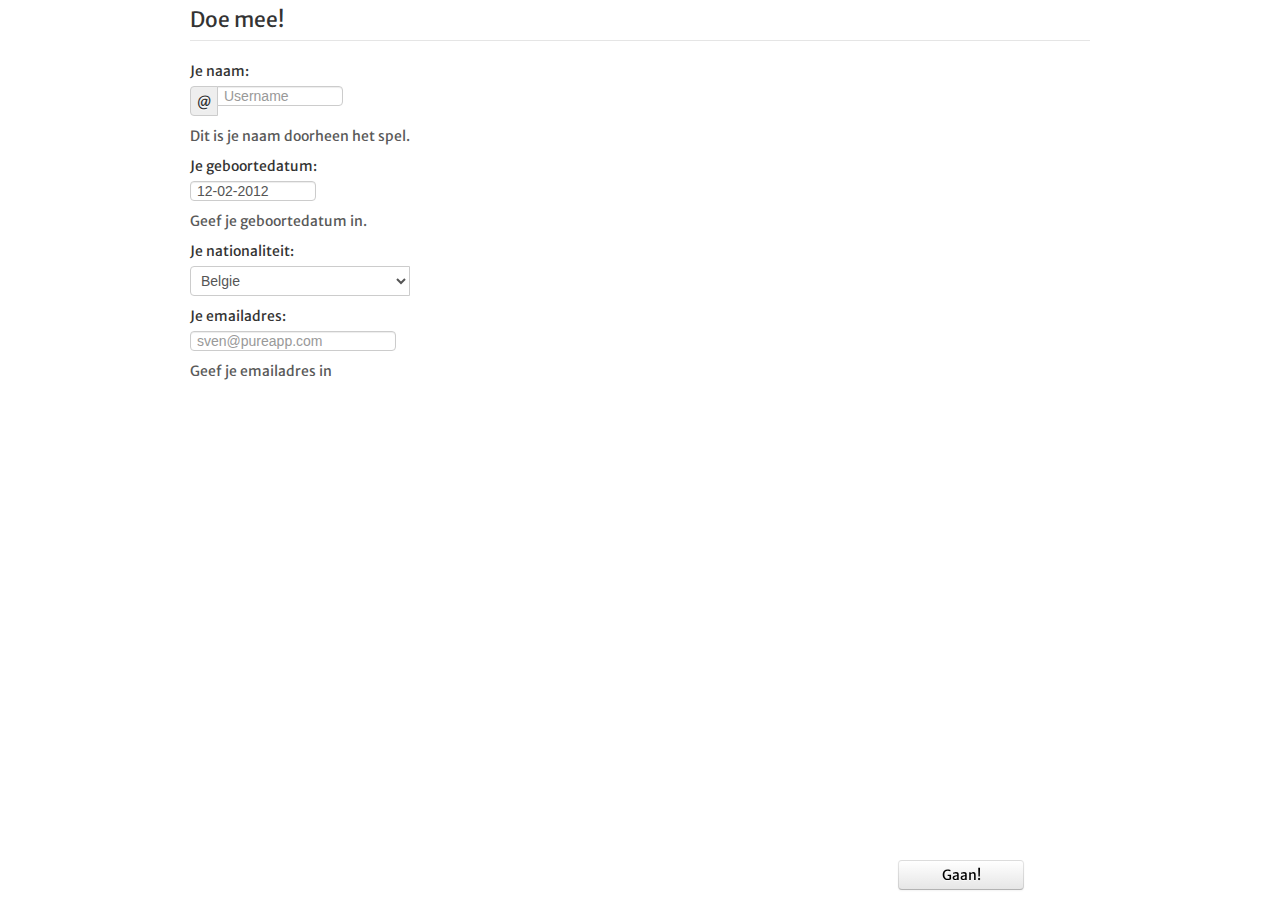
<file: index.html>
<html>
<head>
    <meta name="viewport" content="width=device-width, initial-scale=1.0">
    <link href="bootstrap/css/bootstrap.css" rel="stylesheet" media="screen">
    <link href="style.css" rel="stylesheet" media="screen">
	<link href="bootstrap/css/datepicker.css" rel="stylesheet">
    <script src="bootstrap/js/bootstrap-datepicker.js"></script>
</head>
<body>
<div>
<form>
  <fieldset>
    <legend>Doe mee!</legend>
    

 
    <label>Je naam:</label>
    <div class="input-prepend">
  <span class="add-on">@</span>
  <input class="span2" id="prependedInput" type="text" placeholder="Username">
</div>
    <span class="help-block">Dit is je naam doorheen het spel.</span>

    
    <label>Je geboortedatum:</label>
    <input class="span2" size="16" type="datetime" value="12-02-2012"></input>
    <span class="help-block">Geef je geboortedatum in.</span>

       
    <div class="input-append">
     <label>Je nationaliteit:</label>

    <select>
  <option>Belgie</option>
  <option>Turkije</option>
  <option>Nederland</option>
  <option>Bulgarije</option>
  <option>Slovaakse Republiek</option>
  <option>Marokko</option>
</select>
</div>


    
    <label>Je emailadres:</label>
    <input type="text" placeholder="sven@pureapp.com">
    <span class="help-block">Geef je emailadres in</span>
    

  </fieldset>
</form>
</div>
    <div id="presentation-navigation">
      <div class="btn-next btn"><a href="page2.html">Gaan!</a></div>

    </div>
</body>
</file>
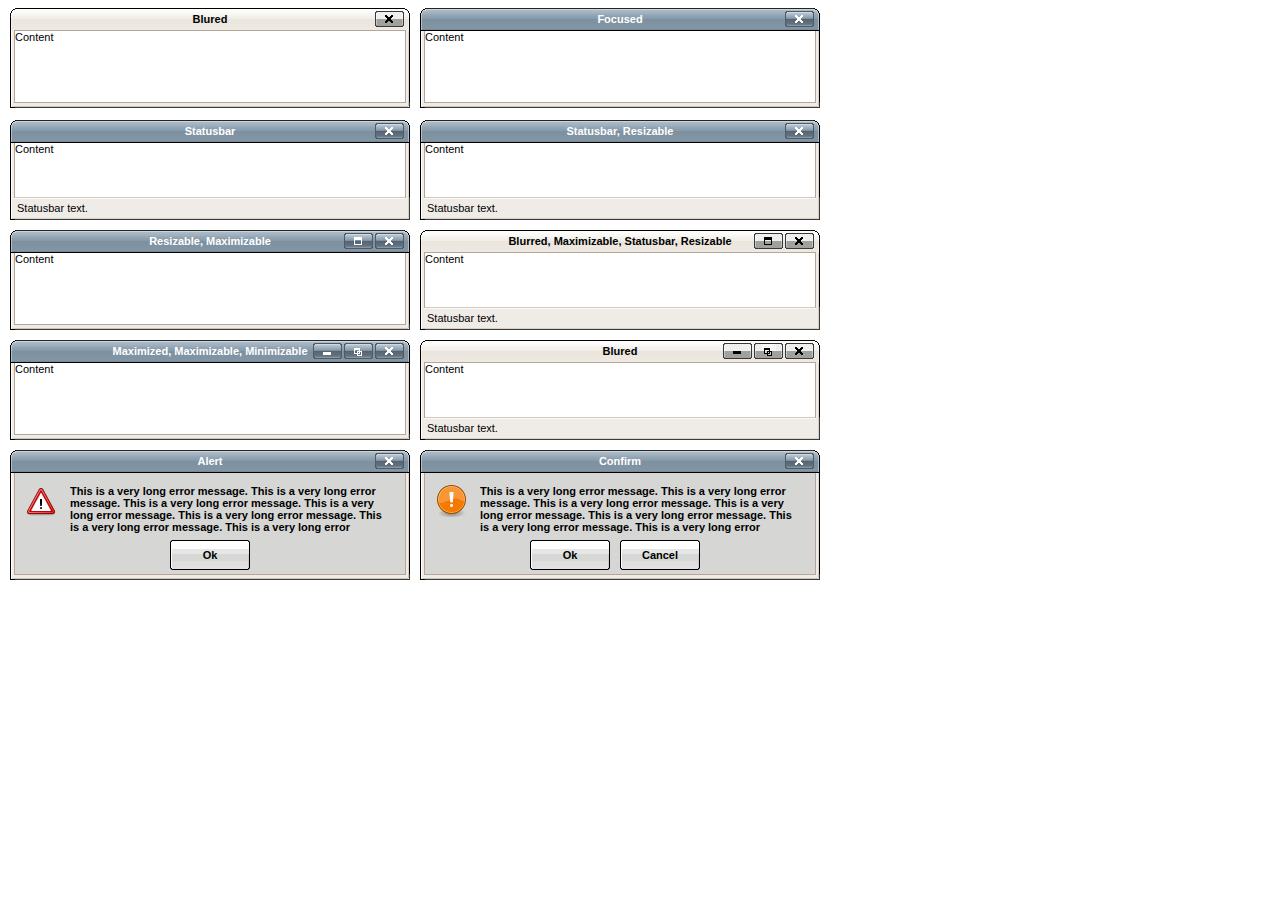
<file: js/wysiwyg/plugins/inlinepopups/template.htm>
<!-- <!DOCTYPE html PUBLIC "-//W3C//DTD XHTML 1.0 Strict//EN" "http://www.w3.org/TR/xhtml1/DTD/xhtml1-strict.dtd"> -->
<html xmlns="http://www.w3.org/1999/xhtml">
<head>
<title>Template for dialogs</title>
<link rel="stylesheet" type="text/css" href="skins/clearlooks2/window.css" />
</head>
<body>

<div class="mceEditor">
	<div class="clearlooks2" style="width:400px; height:100px; left:10px;">
		<div class="mceWrapper">
			<div class="mceTop">
				<div class="mceLeft"></div>
				<div class="mceCenter"></div>
				<div class="mceRight"></div>
				<span>Blured</span>
			</div>

			<div class="mceMiddle">
				<div class="mceLeft"></div>
				<span>Content</span>
				<div class="mceRight"></div>
			</div>

			<div class="mceBottom">
				<div class="mceLeft"></div>
				<div class="mceCenter"></div>
				<div class="mceRight"></div>
				<span>Statusbar text.</span>
			</div>

			<a class="mceMove" href="#"></a>
			<a class="mceMin" href="#"></a>
			<a class="mceMax" href="#"></a>
			<a class="mceMed" href="#"></a>
			<a class="mceClose" href="#"></a>
			<a class="mceResize mceResizeN" href="#"></a>
			<a class="mceResize mceResizeS" href="#"></a>
			<a class="mceResize mceResizeW" href="#"></a>
			<a class="mceResize mceResizeE" href="#"></a>
			<a class="mceResize mceResizeNW" href="#"></a>
			<a class="mceResize mceResizeNE" href="#"></a>
			<a class="mceResize mceResizeSW" href="#"></a>
			<a class="mceResize mceResizeSE" href="#"></a>
		</div>
	</div>

	<div class="clearlooks2" style="width:400px; height:100px; left:420px;">
		<div class="mceWrapper mceMovable mceFocus">
			<div class="mceTop">
				<div class="mceLeft"></div>
				<div class="mceCenter"></div>
				<div class="mceRight"></div>
				<span>Focused</span>
			</div>

			<div class="mceMiddle">
				<div class="mceLeft"></div>
				<span>Content</span>
				<div class="mceRight"></div>
			</div>

			<div class="mceBottom">
				<div class="mceLeft"></div>
				<div class="mceCenter"></div>
				<div class="mceRight"></div>
				<span>Statusbar text.</span>
			</div>

			<a class="mceMove" href="#"></a>
			<a class="mceMin" href="#"></a>
			<a class="mceMax" href="#"></a>
			<a class="mceMed" href="#"></a>
			<a class="mceClose" href="#"></a>
			<a class="mceResize mceResizeN" href="#"></a>
			<a class="mceResize mceResizeS" href="#"></a>
			<a class="mceResize mceResizeW" href="#"></a>
			<a class="mceResize mceResizeE" href="#"></a>
			<a class="mceResize mceResizeNW" href="#"></a>
			<a class="mceResize mceResizeNE" href="#"></a>
			<a class="mceResize mceResizeSW" href="#"></a>
			<a class="mceResize mceResizeSE" href="#"></a>
		</div>
	</div>

	<div class="clearlooks2" style="width:400px; height:100px; left:10px; top:120px;">
		<div class="mceWrapper mceMovable mceFocus mceStatusbar">
			<div class="mceTop">
				<div class="mceLeft"></div>
				<div class="mceCenter"></div>
				<div class="mceRight"></div>
				<span>Statusbar</span>
			</div>

			<div class="mceMiddle">
				<div class="mceLeft"></div>
				<span>Content</span>
				<div class="mceRight"></div>
			</div>

			<div class="mceBottom">
				<div class="mceLeft"></div>
				<div class="mceCenter"></div>
				<div class="mceRight"></div>
				<span>Statusbar text.</span>
			</div>

			<a class="mceMove" href="#"></a>
			<a class="mceMin" href="#"></a>
			<a class="mceMax" href="#"></a>
			<a class="mceMed" href="#"></a>
			<a class="mceClose" href="#"></a>
			<a class="mceResize mceResizeN" href="#"></a>
			<a class="mceResize mceResizeS" href="#"></a>
			<a class="mceResize mceResizeW" href="#"></a>
			<a class="mceResize mceResizeE" href="#"></a>
			<a class="mceResize mceResizeNW" href="#"></a>
			<a class="mceResize mceResizeNE" href="#"></a>
			<a class="mceResize mceResizeSW" href="#"></a>
			<a class="mceResize mceResizeSE" href="#"></a>
		</div>
	</div>

	<div class="clearlooks2" style="width:400px; height:100px; left:420px; top:120px;">
		<div class="mceWrapper mceMovable mceFocus mceStatusbar mceResizable">
			<div class="mceTop">
				<div class="mceLeft"></div>
				<div class="mceCenter"></div>
				<div class="mceRight"></div>
				<span>Statusbar, Resizable</span>
			</div>

			<div class="mceMiddle">
				<div class="mceLeft"></div>
				<span>Content</span>
				<div class="mceRight"></div>
			</div>

			<div class="mceBottom">
				<div class="mceLeft"></div>
				<div class="mceCenter"></div>
				<div class="mceRight"></div>
				<span>Statusbar text.</span>
			</div>

			<a class="mceMove" href="#"></a>
			<a class="mceMin" href="#"></a>
			<a class="mceMax" href="#"></a>
			<a class="mceMed" href="#"></a>
			<a class="mceClose" href="#"></a>
			<a class="mceResize mceResizeN" href="#"></a>
			<a class="mceResize mceResizeS" href="#"></a>
			<a class="mceResize mceResizeW" href="#"></a>
			<a class="mceResize mceResizeE" href="#"></a>
			<a class="mceResize mceResizeNW" href="#"></a>
			<a class="mceResize mceResizeNE" href="#"></a>
			<a class="mceResize mceResizeSW" href="#"></a>
			<a class="mceResize mceResizeSE" href="#"></a>
		</div>
	</div>

	<div class="clearlooks2" style="width:400px; height:100px; left:10px; top:230px;">
		<div class="mceWrapper mceMovable mceFocus mceResizable mceMaximizable">
			<div class="mceTop">
				<div class="mceLeft"></div>
				<div class="mceCenter"></div>
				<div class="mceRight"></div>
				<span>Resizable, Maximizable</span>
			</div>

			<div class="mceMiddle">
				<div class="mceLeft"></div>
				<span>Content</span>
				<div class="mceRight"></div>
			</div>

			<div class="mceBottom">
				<div class="mceLeft"></div>
				<div class="mceCenter"></div>
				<div class="mceRight"></div>
				<span>Statusbar text.</span>
			</div>

			<a class="mceMove" href="#"></a>
			<a class="mceMin" href="#"></a>
			<a class="mceMax" href="#"></a>
			<a class="mceMed" href="#"></a>
			<a class="mceClose" href="#"></a>
			<a class="mceResize mceResizeN" href="#"></a>
			<a class="mceResize mceResizeS" href="#"></a>
			<a class="mceResize mceResizeW" href="#"></a>
			<a class="mceResize mceResizeE" href="#"></a>
			<a class="mceResize mceResizeNW" href="#"></a>
			<a class="mceResize mceResizeNE" href="#"></a>
			<a class="mceResize mceResizeSW" href="#"></a>
			<a class="mceResize mceResizeSE" href="#"></a>
		</div>
	</div>

	<div class="clearlooks2" style="width:400px; height:100px; left:420px; top:230px;">
		<div class="mceWrapper mceMovable mceStatusbar mceResizable mceMaximizable">
			<div class="mceTop">
				<div class="mceLeft"></div>
				<div class="mceCenter"></div>
				<div class="mceRight"></div>
				<span>Blurred, Maximizable, Statusbar, Resizable</span>
			</div>

			<div class="mceMiddle">
				<div class="mceLeft"></div>
				<span>Content</span>
				<div class="mceRight"></div>
			</div>

			<div class="mceBottom">
				<div class="mceLeft"></div>
				<div class="mceCenter"></div>
				<div class="mceRight"></div>
				<span>Statusbar text.</span>
			</div>

			<a class="mceMove" href="#"></a>
			<a class="mceMin" href="#"></a>
			<a class="mceMax" href="#"></a>
			<a class="mceMed" href="#"></a>
			<a class="mceClose" href="#"></a>
			<a class="mceResize mceResizeN" href="#"></a>
			<a class="mceResize mceResizeS" href="#"></a>
			<a class="mceResize mceResizeW" href="#"></a>
			<a class="mceResize mceResizeE" href="#"></a>
			<a class="mceResize mceResizeNW" href="#"></a>
			<a class="mceResize mceResizeNE" href="#"></a>
			<a class="mceResize mceResizeSW" href="#"></a>
			<a class="mceResize mceResizeSE" href="#"></a>
		</div>
	</div>

	<div class="clearlooks2" style="width:400px; height:100px; left:10px; top:340px;">
		<div class="mceWrapper mceMovable mceFocus mceResizable mceMaximized mceMinimizable mceMaximizable">
			<div class="mceTop">
				<div class="mceLeft"></div>
				<div class="mceCenter"></div>
				<div class="mceRight"></div>
				<span>Maximized, Maximizable, Minimizable</span>
			</div>

			<div class="mceMiddle">
				<div class="mceLeft"></div>
				<span>Content</span>
				<div class="mceRight"></div>
			</div>

			<div class="mceBottom">
				<div class="mceLeft"></div>
				<div class="mceCenter"></div>
				<div class="mceRight"></div>
				<span>Statusbar text.</span>
			</div>

			<a class="mceMove" href="#"></a>
			<a class="mceMin" href="#"></a>
			<a class="mceMax" href="#"></a>
			<a class="mceMed" href="#"></a>
			<a class="mceClose" href="#"></a>
			<a class="mceResize mceResizeN" href="#"></a>
			<a class="mceResize mceResizeS" href="#"></a>
			<a class="mceResize mceResizeW" href="#"></a>
			<a class="mceResize mceResizeE" href="#"></a>
			<a class="mceResize mceResizeNW" href="#"></a>
			<a class="mceResize mceResizeNE" href="#"></a>
			<a class="mceResize mceResizeSW" href="#"></a>
			<a class="mceResize mceResizeSE" href="#"></a>
		</div>
	</div>

	<div class="clearlooks2" style="width:400px; height:100px; left:420px; top:340px;">
		<div class="mceWrapper mceMovable mceStatusbar mceResizable mceMaximized mceMinimizable mceMaximizable">
			<div class="mceTop">
				<div class="mceLeft"></div>
				<div class="mceCenter"></div>
				<div class="mceRight"></div>
				<span>Blured</span>
			</div>

			<div class="mceMiddle">
				<div class="mceLeft"></div>
				<span>Content</span>
				<div class="mceRight"></div>
			</div>

			<div class="mceBottom">
				<div class="mceLeft"></div>
				<div class="mceCenter"></div>
				<div class="mceRight"></div>
				<span>Statusbar text.</span>
			</div>

			<a class="mceMove" href="#"></a>
			<a class="mceMin" href="#"></a>
			<a class="mceMax" href="#"></a>
			<a class="mceMed" href="#"></a>
			<a class="mceClose" href="#"></a>
			<a class="mceResize mceResizeN" href="#"></a>
			<a class="mceResize mceResizeS" href="#"></a>
			<a class="mceResize mceResizeW" href="#"></a>
			<a class="mceResize mceResizeE" href="#"></a>
			<a class="mceResize mceResizeNW" href="#"></a>
			<a class="mceResize mceResizeNE" href="#"></a>
			<a class="mceResize mceResizeSW" href="#"></a>
			<a class="mceResize mceResizeSE" href="#"></a>
		</div>
	</div>

	<div class="clearlooks2" style="width:400px; height:130px; left:10px; top:450px;">
		<div class="mceWrapper mceMovable mceFocus mceModal mceAlert">
			<div class="mceTop">
				<div class="mceLeft"></div>
				<div class="mceCenter"></div>
				<div class="mceRight"></div>
				<span>Alert</span>
			</div>

			<div class="mceMiddle">
				<div class="mceLeft"></div>
				<span>
					This is a very long error message. This is a very long error message.
					This is a very long error message. This is a very long error message.
					This is a very long error message. This is a very long error message.
					This is a very long error message. This is a very long error message.
					This is a very long error message. This is a very long error message.
					This is a very long error message. This is a very long error message.
				</span>
				<div class="mceRight"></div>
				<div class="mceIcon"></div>
			</div>

			<div class="mceBottom">
				<div class="mceLeft"></div>
				<div class="mceCenter"></div>
				<div class="mceRight"></div>
			</div>

			<a class="mceMove" href="#"></a>
			<a class="mceButton mceOk" href="#">Ok</a>
			<a class="mceClose" href="#"></a>
		</div>
	</div>

	<div class="clearlooks2" style="width:400px; height:130px; left:420px; top:450px;">
		<div class="mceWrapper mceMovable mceFocus mceModal mceConfirm">
			<div class="mceTop">
				<div class="mceLeft"></div>
				<div class="mceCenter"></div>
				<div class="mceRight"></div>
				<span>Confirm</span>
			</div>

			<div class="mceMiddle">
				<div class="mceLeft"></div>
				<span>
					This is a very long error message. This is a very long error message.
					This is a very long error message. This is a very long error message.
					This is a very long error message. This is a very long error message.
					This is a very long error message. This is a very long error message.
					This is a very long error message. This is a very long error message.
					This is a very long error message. This is a very long error message.
					</span>
				<div class="mceRight"></div>
				<div class="mceIcon"></div>
			</div>

			<div class="mceBottom">
				<div class="mceLeft"></div>
				<div class="mceCenter"></div>
				<div class="mceRight"></div>
			</div>

			<a class="mceMove" href="#"></a>
			<a class="mceButton mceOk" href="#">Ok</a>
			<a class="mceButton mceCancel" href="#">Cancel</a>
			<a class="mceClose" href="#"></a>
		</div>
	</div>
</div>

</body>
</html>
</file>
<file: style.css>
@import url(http://fonts.googleapis.com/css?family=Merriweather+Sans);

body {
	width: 900px;
	margin: 0 auto;
	font-family: 'Merriweather Sans', sans-serif;
}

a {
    color: #000;
    text-decoration: none;
}

.btn {
	width: 300px;
	float: left;
	margin-left: 300px;
	margin-bottom: 10px;
}

#presentation-navigation {
	position: fixed;
	bottom: 10px;
	left:20%;
	width: 60%;
}

#presentation-navigation .btn{
	width: 100px;
	margin: 0;
}

.btn-next {
	float: right;
}

.actiondiv {
	margin-left: 632px;
}

.actiondiv .btn {
	margin-left: 0px;
	width: 190px;
}

.hidden{
	display: none;
}

.mapscanvas { 
    height: 538px;
    width: 430px;
    position: absolute;
    margin-top: 0px;
    margin-left: 185px;
}

.actions {
	margin-left: 630px;
	margin-top: 20px;
}

.allDistricts {
    float: left;
    border: 1px solid #02AAFC;
    margin: 0px;
    width: 170px;
    -webkit-border-radius: 10px;
        -moz-border-radius: 10px;
            border-radius: 10px;
    padding: 10px 0;
}

.allDistricts a {
    display: block;
    width: 166px;;
    padding: 2px;
}

.allDistricts a:hover {
    background-color: #02AAFC;
    color: #FFF;
}
</file>
<file: bootstrap/css/datepicker.css>
/*!
 * Datepicker for Bootstrap
 *
 * Copyright 2012 Stefan Petre
 * Improvements by Andrew Rowls
 * Licensed under the Apache License v2.0
 * http://www.apache.org/licenses/LICENSE-2.0
 *
 */
.datepicker {
  padding: 4px;
  margin-top: 1px;
  -webkit-border-radius: 4px;
  -moz-border-radius: 4px;
  border-radius: 4px;
  direction: ltr;
  /*.dow {
		border-top: 1px solid #ddd !important;
	}*/

}
.datepicker-inline {
  width: 220px;
}
.datepicker.datepicker-rtl {
  direction: rtl;
}
.datepicker.datepicker-rtl table tr td span {
  float: right;
}
.datepicker-dropdown {
  top: 0;
  left: 0;
}
.datepicker-dropdown:before {
  content: '';
  display: inline-block;
  border-left: 7px solid transparent;
  border-right: 7px solid transparent;
  border-bottom: 7px solid #ccc;
  border-bottom-color: rgba(0, 0, 0, 0.2);
  position: absolute;
  top: -7px;
  left: 6px;
}
.datepicker-dropdown:after {
  content: '';
  display: inline-block;
  border-left: 6px solid transparent;
  border-right: 6px solid transparent;
  border-bottom: 6px solid #ffffff;
  position: absolute;
  top: -6px;
  left: 7px;
}
.datepicker > div {
  display: none;
}
.datepicker.days div.datepicker-days {
  display: block;
}
.datepicker.months div.datepicker-months {
  display: block;
}
.datepicker.years div.datepicker-years {
  display: block;
}
.datepicker table {
  margin: 0;
}
.datepicker td,
.datepicker th {
  text-align: center;
  width: 20px;
  height: 20px;
  -webkit-border-radius: 4px;
  -moz-border-radius: 4px;
  border-radius: 4px;
  border: none;
}
.table-striped .datepicker table tr td,
.table-striped .datepicker table tr th {
  background-color: transparent;
}
.datepicker table tr td.day:hover {
  background: #eeeeee;
  cursor: pointer;
}
.datepicker table tr td.old,
.datepicker table tr td.new {
  color: #999999;
}
.datepicker table tr td.disabled,
.datepicker table tr td.disabled:hover {
  background: none;
  color: #999999;
  cursor: default;
}
.datepicker table tr td.today,
.datepicker table tr td.today:hover,
.datepicker table tr td.today.disabled,
.datepicker table tr td.today.disabled:hover {
  background-color: #fde19a;
  background-image: -moz-linear-gradient(top, #fdd49a, #fdf59a);
  background-image: -ms-linear-gradient(top, #fdd49a, #fdf59a);
  background-image: -webkit-gradient(linear, 0 0, 0 100%, from(#fdd49a), to(#fdf59a));
  background-image: -webkit-linear-gradient(top, #fdd49a, #fdf59a);
  background-image: -o-linear-gradient(top, #fdd49a, #fdf59a);
  background-image: linear-gradient(top, #fdd49a, #fdf59a);
  background-repeat: repeat-x;
  filter: progid:DXImageTransform.Microsoft.gradient(startColorstr='#fdd49a', endColorstr='#fdf59a', GradientType=0);
  border-color: #fdf59a #fdf59a #fbed50;
  border-color: rgba(0, 0, 0, 0.1) rgba(0, 0, 0, 0.1) rgba(0, 0, 0, 0.25);
  filter: progid:DXImageTransform.Microsoft.gradient(enabled=false);
}
.datepicker table tr td.today:hover,
.datepicker table tr td.today:hover:hover,
.datepicker table tr td.today.disabled:hover,
.datepicker table tr td.today.disabled:hover:hover,
.datepicker table tr td.today:active,
.datepicker table tr td.today:hover:active,
.datepicker table tr td.today.disabled:active,
.datepicker table tr td.today.disabled:hover:active,
.datepicker table tr td.today.active,
.datepicker table tr td.today:hover.active,
.datepicker table tr td.today.disabled.active,
.datepicker table tr td.today.disabled:hover.active,
.datepicker table tr td.today.disabled,
.datepicker table tr td.today:hover.disabled,
.datepicker table tr td.today.disabled.disabled,
.datepicker table tr td.today.disabled:hover.disabled,
.datepicker table tr td.today[disabled],
.datepicker table tr td.today:hover[disabled],
.datepicker table tr td.today.disabled[disabled],
.datepicker table tr td.today.disabled:hover[disabled] {
  background-color: #fdf59a;
}
.datepicker table tr td.today:active,
.datepicker table tr td.today:hover:active,
.datepicker table tr td.today.disabled:active,
.datepicker table tr td.today.disabled:hover:active,
.datepicker table tr td.today.active,
.datepicker table tr td.today:hover.active,
.datepicker table tr td.today.disabled.active,
.datepicker table tr td.today.disabled:hover.active {
  background-color: #fbf069 \9;
}
.datepicker table tr td.active,
.datepicker table tr td.active:hover,
.datepicker table tr td.active.disabled,
.datepicker table tr td.active.disabled:hover {
  background-color: #006dcc;
  background-image: -moz-linear-gradient(top, #0088cc, #0044cc);
  background-image: -ms-linear-gradient(top, #0088cc, #0044cc);
  background-image: -webkit-gradient(linear, 0 0, 0 100%, from(#0088cc), to(#0044cc));
  background-image: -webkit-linear-gradient(top, #0088cc, #0044cc);
  background-image: -o-linear-gradient(top, #0088cc, #0044cc);
  background-image: linear-gradient(top, #0088cc, #0044cc);
  background-repeat: repeat-x;
  filter: progid:DXImageTransform.Microsoft.gradient(startColorstr='#0088cc', endColorstr='#0044cc', GradientType=0);
  border-color: #0044cc #0044cc #002a80;
  border-color: rgba(0, 0, 0, 0.1) rgba(0, 0, 0, 0.1) rgba(0, 0, 0, 0.25);
  filter: progid:DXImageTransform.Microsoft.gradient(enabled=false);
  color: #fff;
  text-shadow: 0 -1px 0 rgba(0, 0, 0, 0.25);
}
.datepicker table tr td.active:hover,
.datepicker table tr td.active:hover:hover,
.datepicker table tr td.active.disabled:hover,
.datepicker table tr td.active.disabled:hover:hover,
.datepicker table tr td.active:active,
.datepicker table tr td.active:hover:active,
.datepicker table tr td.active.disabled:active,
.datepicker table tr td.active.disabled:hover:active,
.datepicker table tr td.active.active,
.datepicker table tr td.active:hover.active,
.datepicker table tr td.active.disabled.active,
.datepicker table tr td.active.disabled:hover.active,
.datepicker table tr td.active.disabled,
.datepicker table tr td.active:hover.disabled,
.datepicker table tr td.active.disabled.disabled,
.datepicker table tr td.active.disabled:hover.disabled,
.datepicker table tr td.active[disabled],
.datepicker table tr td.active:hover[disabled],
.datepicker table tr td.active.disabled[disabled],
.datepicker table tr td.active.disabled:hover[disabled] {
  background-color: #0044cc;
}
.datepicker table tr td.active:active,
.datepicker table tr td.active:hover:active,
.datepicker table tr td.active.disabled:active,
.datepicker table tr td.active.disabled:hover:active,
.datepicker table tr td.active.active,
.datepicker table tr td.active:hover.active,
.datepicker table tr td.active.disabled.active,
.datepicker table tr td.active.disabled:hover.active {
  background-color: #003399 \9;
}
.datepicker table tr td span {
  display: block;
  width: 23%;
  height: 54px;
  line-height: 54px;
  float: left;
  margin: 1%;
  cursor: pointer;
  -webkit-border-radius: 4px;
  -moz-border-radius: 4px;
  border-radius: 4px;
}
.datepicker table tr td span:hover {
  background: #eeeeee;
}
.datepicker table tr td span.disabled,
.datepicker table tr td span.disabled:hover {
  background: none;
  color: #999999;
  cursor: default;
}
.datepicker table tr td span.active,
.datepicker table tr td span.active:hover,
.datepicker table tr td span.active.disabled,
.datepicker table tr td span.active.disabled:hover {
  background-color: #006dcc;
  background-image: -moz-linear-gradient(top, #0088cc, #0044cc);
  background-image: -ms-linear-gradient(top, #0088cc, #0044cc);
  background-image: -webkit-gradient(linear, 0 0, 0 100%, from(#0088cc), to(#0044cc));
  background-image: -webkit-linear-gradient(top, #0088cc, #0044cc);
  background-image: -o-linear-gradient(top, #0088cc, #0044cc);
  background-image: linear-gradient(top, #0088cc, #0044cc);
  background-repeat: repeat-x;
  filter: progid:DXImageTransform.Microsoft.gradient(startColorstr='#0088cc', endColorstr='#0044cc', GradientType=0);
  border-color: #0044cc #0044cc #002a80;
  border-color: rgba(0, 0, 0, 0.1) rgba(0, 0, 0, 0.1) rgba(0, 0, 0, 0.25);
  filter: progid:DXImageTransform.Microsoft.gradient(enabled=false);
  color: #fff;
  text-shadow: 0 -1px 0 rgba(0, 0, 0, 0.25);
}
.datepicker table tr td span.active:hover,
.datepicker table tr td span.active:hover:hover,
.datepicker table tr td span.active.disabled:hover,
.datepicker table tr td span.active.disabled:hover:hover,
.datepicker table tr td span.active:active,
.datepicker table tr td span.active:hover:active,
.datepicker table tr td span.active.disabled:active,
.datepicker table tr td span.active.disabled:hover:active,
.datepicker table tr td span.active.active,
.datepicker table tr td span.active:hover.active,
.datepicker table tr td span.active.disabled.active,
.datepicker table tr td span.active.disabled:hover.active,
.datepicker table tr td span.active.disabled,
.datepicker table tr td span.active:hover.disabled,
.datepicker table tr td span.active.disabled.disabled,
.datepicker table tr td span.active.disabled:hover.disabled,
.datepicker table tr td span.active[disabled],
.datepicker table tr td span.active:hover[disabled],
.datepicker table tr td span.active.disabled[disabled],
.datepicker table tr td span.active.disabled:hover[disabled] {
  background-color: #0044cc;
}
.datepicker table tr td span.active:active,
.datepicker table tr td span.active:hover:active,
.datepicker table tr td span.active.disabled:active,
.datepicker table tr td span.active.disabled:hover:active,
.datepicker table tr td span.active.active,
.datepicker table tr td span.active:hover.active,
.datepicker table tr td span.active.disabled.active,
.datepicker table tr td span.active.disabled:hover.active {
  background-color: #003399 \9;
}
.datepicker table tr td span.old {
  color: #999999;
}
.datepicker th.switch {
  width: 145px;
}
.datepicker thead tr:first-child th,
.datepicker tfoot tr:first-child th {
  cursor: pointer;
}
.datepicker thead tr:first-child th:hover,
.datepicker tfoot tr:first-child th:hover {
  background: #eeeeee;
}
.input-append.date .add-on i,
.input-prepend.date .add-on i {
  display: block;
  cursor: pointer;
  width: 16px;
  height: 16px;
}
</file>
<file: js/wysiwyg/plugins/inlinepopups/skins/clearlooks2/window.css>
/* Clearlooks 2 */

/* Reset */
.clearlooks2, .clearlooks2 div, .clearlooks2 span, .clearlooks2 a {vertical-align:baseline; text-align:left; position:absolute; border:0; padding:0; margin:0; background:transparent; font-family:Arial,Verdana; font-size:11px; color:#000; text-decoration:none; font-weight:normal; width:auto; height:auto; overflow:hidden; display:block}

/* General */
.clearlooks2 {position:absolute; direction:ltr}
.clearlooks2 .mceWrapper {position:static}
.mceEventBlocker {position:fixed; left:0; top:0; background:url(img/horizontal.gif) no-repeat 0 -75px; width:100%; height:100%}
.clearlooks2 .mcePlaceHolder {border:1px solid #000; background:#888; top:0; left:0; opacity:0.5; -ms-filter:'alpha(opacity=50)'; filter:alpha(opacity=50)}
.clearlooks2_modalBlocker {position:fixed; left:0; top:0; width:100%; height:100%; background:#FFF; opacity:0.6; -ms-filter:'alpha(opacity=60)'; filter:alpha(opacity=60); display:none}

/* Top */
.clearlooks2 .mceTop, .clearlooks2 .mceTop div {top:0; width:100%; height:23px}
.clearlooks2 .mceTop .mceLeft {width:6px; background:url(img/corners.gif)}
.clearlooks2 .mceTop .mceCenter {right:6px; width:100%; height:23px; background:url(img/horizontal.gif) 12px 0; clip:rect(auto auto auto 12px)}
.clearlooks2 .mceTop .mceRight {right:0; width:6px; height:23px; background:url(img/corners.gif) -12px 0}
.clearlooks2 .mceTop span {width:100%; text-align:center; vertical-align:middle; line-height:23px; font-weight:bold}
.clearlooks2 .mceFocus .mceTop .mceLeft {background:url(img/corners.gif) -6px 0}
.clearlooks2 .mceFocus .mceTop .mceCenter {background:url(img/horizontal.gif) 0 -23px}
.clearlooks2 .mceFocus .mceTop .mceRight {background:url(img/corners.gif) -18px 0}
.clearlooks2 .mceFocus .mceTop span {color:#FFF}

/* Middle */
.clearlooks2 .mceMiddle, .clearlooks2 .mceMiddle div {top:0}
.clearlooks2 .mceMiddle {width:100%; height:100%; clip:rect(23px auto auto auto)}
.clearlooks2 .mceMiddle .mceLeft {left:0; width:5px; height:100%; background:url(img/vertical.gif) -5px 0}
.clearlooks2 .mceMiddle span {top:23px; left:5px; width:100%; height:100%; background:#FFF}
.clearlooks2 .mceMiddle .mceRight {right:0; width:5px; height:100%; background:url(img/vertical.gif)}

/* Bottom */
.clearlooks2 .mceBottom, .clearlooks2 .mceBottom div {height:6px}
.clearlooks2 .mceBottom {left:0; bottom:0; width:100%}
.clearlooks2 .mceBottom div {top:0}
.clearlooks2 .mceBottom .mceLeft {left:0; width:5px; background:url(img/corners.gif) -34px -6px}
.clearlooks2 .mceBottom .mceCenter {left:5px; width:100%; background:url(img/horizontal.gif) 0 -46px}
.clearlooks2 .mceBottom .mceRight {right:0; width:5px; background: url(img/corners.gif) -34px 0}
.clearlooks2 .mceBottom span {display:none}
.clearlooks2 .mceStatusbar .mceBottom, .clearlooks2 .mceStatusbar .mceBottom div {height:23px}
.clearlooks2 .mceStatusbar .mceBottom .mceLeft {background:url(img/corners.gif) -29px 0}
.clearlooks2 .mceStatusbar .mceBottom .mceCenter {background:url(img/horizontal.gif) 0 -52px}
.clearlooks2 .mceStatusbar .mceBottom .mceRight {background:url(img/corners.gif) -24px 0}
.clearlooks2 .mceStatusbar .mceBottom span {display:block; left:7px; font-family:Arial, Verdana; font-size:11px; line-height:23px}

/* Actions */
.clearlooks2 a {width:29px; height:16px; top:3px;}
.clearlooks2 .mceClose {right:6px; background:url(img/buttons.gif) -87px 0}
.clearlooks2 .mceMin {display:none; right:68px; background:url(img/buttons.gif) 0 0}
.clearlooks2 .mceMed {display:none; right:37px; background:url(img/buttons.gif) -29px 0}
.clearlooks2 .mceMax {display:none; right:37px; background:url(img/buttons.gif) -58px 0}
.clearlooks2 .mceMove {display:none;width:100%;cursor:move;background:url(img/corners.gif) no-repeat -100px -100px}
.clearlooks2 .mceMovable .mceMove {display:block}
.clearlooks2 .mceFocus .mceClose {right:6px; background:url(img/buttons.gif) -87px -16px}
.clearlooks2 .mceFocus .mceMin {right:68px; background:url(img/buttons.gif) 0 -16px}
.clearlooks2 .mceFocus .mceMed {right:37px; background:url(img/buttons.gif) -29px -16px}
.clearlooks2 .mceFocus .mceMax {right:37px; background:url(img/buttons.gif) -58px -16px}
.clearlooks2 .mceFocus .mceClose:hover {right:6px; background:url(img/buttons.gif) -87px -32px}
.clearlooks2 .mceFocus .mceClose:hover {right:6px; background:url(img/buttons.gif) -87px -32px}
.clearlooks2 .mceFocus .mceMin:hover {right:68px; background:url(img/buttons.gif) 0 -32px}
.clearlooks2 .mceFocus .mceMed:hover {right:37px; background:url(img/buttons.gif) -29px -32px}
.clearlooks2 .mceFocus .mceMax:hover {right:37px; background:url(img/buttons.gif) -58px -32px}

/* Resize */
.clearlooks2 .mceResize {top:auto; left:auto; display:none; width:5px; height:5px; background:url(img/horizontal.gif) no-repeat 0 -75px}
.clearlooks2 .mceResizable .mceResize {display:block}
.clearlooks2 .mceResizable .mceMin, .clearlooks2 .mceMax {display:none}
.clearlooks2 .mceMinimizable .mceMin {display:block}
.clearlooks2 .mceMaximizable .mceMax {display:block}
.clearlooks2 .mceMaximized .mceMed {display:block}
.clearlooks2 .mceMaximized .mceMax {display:none}
.clearlooks2 a.mceResizeN {top:0; left:0; width:100%; cursor:n-resize}
.clearlooks2 a.mceResizeNW {top:0; left:0; cursor:nw-resize}
.clearlooks2 a.mceResizeNE {top:0; right:0; cursor:ne-resize}
.clearlooks2 a.mceResizeW {top:0; left:0; height:100%; cursor:w-resize;}
.clearlooks2 a.mceResizeE {top:0; right:0; height:100%; cursor:e-resize}
.clearlooks2 a.mceResizeS {bottom:0; left:0; width:100%; cursor:s-resize}
.clearlooks2 a.mceResizeSW {bottom:0; left:0; cursor:sw-resize}
.clearlooks2 a.mceResizeSE {bottom:0; right:0; cursor:se-resize}

/* Alert/Confirm */
.clearlooks2 .mceButton {font-weight:bold; bottom:10px; width:80px; height:30px; background:url(img/button.gif); line-height:30px; vertical-align:middle; text-align:center; outline:0}
.clearlooks2 .mceMiddle .mceIcon {left:15px; top:35px; width:32px; height:32px}
.clearlooks2 .mceAlert .mceMiddle span, .clearlooks2 .mceConfirm .mceMiddle span {background:transparent;left:60px; top:35px; width:320px; height:50px; font-weight:bold; overflow:auto; white-space:normal}
.clearlooks2 a:hover {font-weight:bold;}
.clearlooks2 .mceAlert .mceMiddle, .clearlooks2 .mceConfirm .mceMiddle {background:#D6D7D5}
.clearlooks2 .mceAlert .mceOk {left:50%; top:auto; margin-left: -40px}
.clearlooks2 .mceAlert .mceIcon {background:url(img/alert.gif)}
.clearlooks2 .mceConfirm .mceOk {left:50%; top:auto; margin-left: -90px}
.clearlooks2 .mceConfirm .mceCancel {left:50%; top:auto}
.clearlooks2 .mceConfirm .mceIcon {background:url(img/confirm.gif)}
</file>
